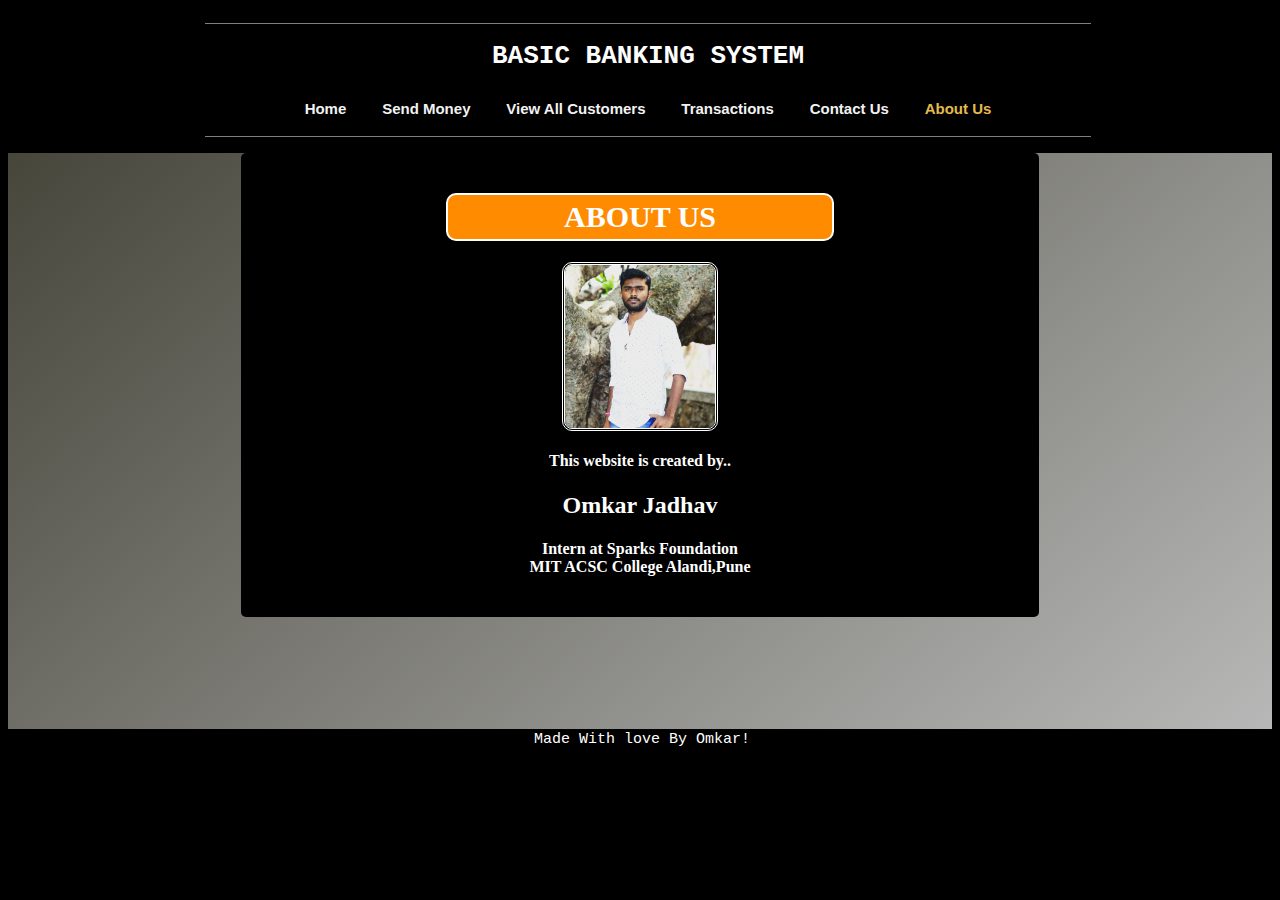
<file: about.html>
<!DOCTYPE html>
<html lang="en">
<head>
    <meta charset="UTF-8">
    <meta name="viewport" content="width=device-width, initial-scale=1.0">
    <title>BANKING SYSTEM</title>
    <link rel="stylesheet" href="style_about.css">

</head>
<body style="background-color: black;color: white;" >
    <div class="navbar">
        <center>
            <hr color="grey" width="70%" size="1">
            <h1>BASIC BANKING SYSTEM</h1>
            <a  href="index.html">Home</a>
            <a href="sendmoney.html">Send Money</a>
            <a href="customers.html">View All Customers</a>
            <a href="transactions.html">Transactions</a>
            <a href="contact.html">Contact Us</a>
            <a class="active" href="about.html">About Us</a>
            <hr color="grey" width="70%" size=1 align>

        </center>
    </div >
    <div class="container">
    <center>
        <div class="contentbox">
            <h1>ABOUT US</h1>
            <img src="developer.PNG" alt="Developer Profile" width="150px" height="20%" style="border-radius: 10px;border-style: double;display: block;margin: 5px;">
            <h4>This website is created by..</h4>
            <h2>Omkar Jadhav</h2>
            <h4>Intern at Sparks Foundation<br>MIT ACSC College Alandi,Pune</h4>

        </div>
        </center>
        <div class="pagebreak">

        </div>
        <div class="footer">
            <center>
                Made With love By Omkar!
            </center>
        </div>
</body>
</html>
</file>
<file: style_about.css>
/*for top navbar */

body{
    background-color: black;
    font: "Gill Sans";
}
.header{
    display: inline-block;
    margin-left: 15vw;
    margin-top: 10vh;
    padding: 10px;
    color: white;
    font-size: 5vw;
    font-weight: 100;
    font-family: Verdana;
    width: 35%;
    overflow: auto;
    text-shadow: 3px 3px grey;

}
.navbar{
    display: block;
    color: white;
    font-family: monospace;
    background-color: black;
    padding: 8px;
    width: 100%;
    height: auto;
    margin-bottom: 2px;
    overflow: hidden;
    box-shadow: 2px 2px 8px #000000;
}
.navbar a{
    font-family: sans-serif;
    font-weight: bold;
    float: center;
    color: #f2f2f2;
    text-align: center;
    padding: 12px 14px;
    text-decoration: none;
    font-size: 15px;
    display: inline-block;
}
.navbar a:hover{
    box-shadow: 0px 2px whitesmoke;
    font-weight: bolder;
    transition: 1s;
    color: #C0C0C0;
}
.navbar a.active{
    color: #e4ba4e;
}
.container{
    width: 100%;
    height: 60%;
    background: linear-gradient(140deg,rgb(71,70,59),rgb(185,185,185),#b49636,rgb(183,180,180),#ffc404);
    margin-bottom: 10px;
    animation: gradient 10s ease infinite;
    background-size: 400% 400%;
}
@keyframes gradient{
    0%{
        background-position:0% 50%;
    }
    50%{
        background-position: 100% 50%;
    }
    100%{
        background-position: 0% 50%;
    }
}
.pagebreak{
    display: block;
    width: 100%;
    height: 8vh;
    background: linear-gradient(40deg,rgb(71,70,59),rgb(223,211,211),#ac8d27,rgb(100,97.97),#ffc609);
    margin-bottom: 10px;
    animation: gradient 7s ease infinite;
    background-size: 400% 400%;
    margin-top: 20px;
    margin-bottom: 20px;
}
.contentbox{
    padding: 20px;
    background-color: black;
    color: white;
    transition: 0.3s;
    width: 60%;
    border-radius: 5px;
    display: inline-block;

}
.subcontent{
    padding: 8px;
    background-color: black;
    color: white;
    transition: 0.3s;
    width: 25%;
    display: inline-block;
    box-shadow: 2px 2px 2px 2px rgba(255, 217, 0, 0.618);
    border-radius: 10px;
    margin: 10px;
}
.subcontent h2{
    font-family: 'Trebchet MS';
    font-size: 20px;
    color: goldenrod;
    background-color: white;
    border-radius: 10px;
    border-style: double;
    border: 2px solid white;
    padding-top: 5px;
    padding-bottom: 5px;
    width: 15vw;
    overflow: auto;

}
.contentbox h1{
    font-family: 'Trebchet MS';
    font-size: 30px;
    color: white;
    background-color: #ff8c00;
    border-radius: 10px;
    border-style: double;
    border: 2px solid white;
    padding-top: 5px;
    padding-bottom: 5px;
    width: 30vw;
    overflow: auto;
}
.contentbox:hover{
    transition: 0.3s;
    border: 2px solid grey;
    box-shadow: 8px 8px 15px grey;
    border-radius: 10px;
}
.content{
    padding-left: 10vw;
    padding-right: 10vw;
}
.footer{
    width: 100%;
    display: block;
    color: white;
    font-family: monospace;
    font-size: 15px;
    font-style: normal;
    background-color: black;
    padding: 2px;
    margin-top: 2px;
}
</file>
